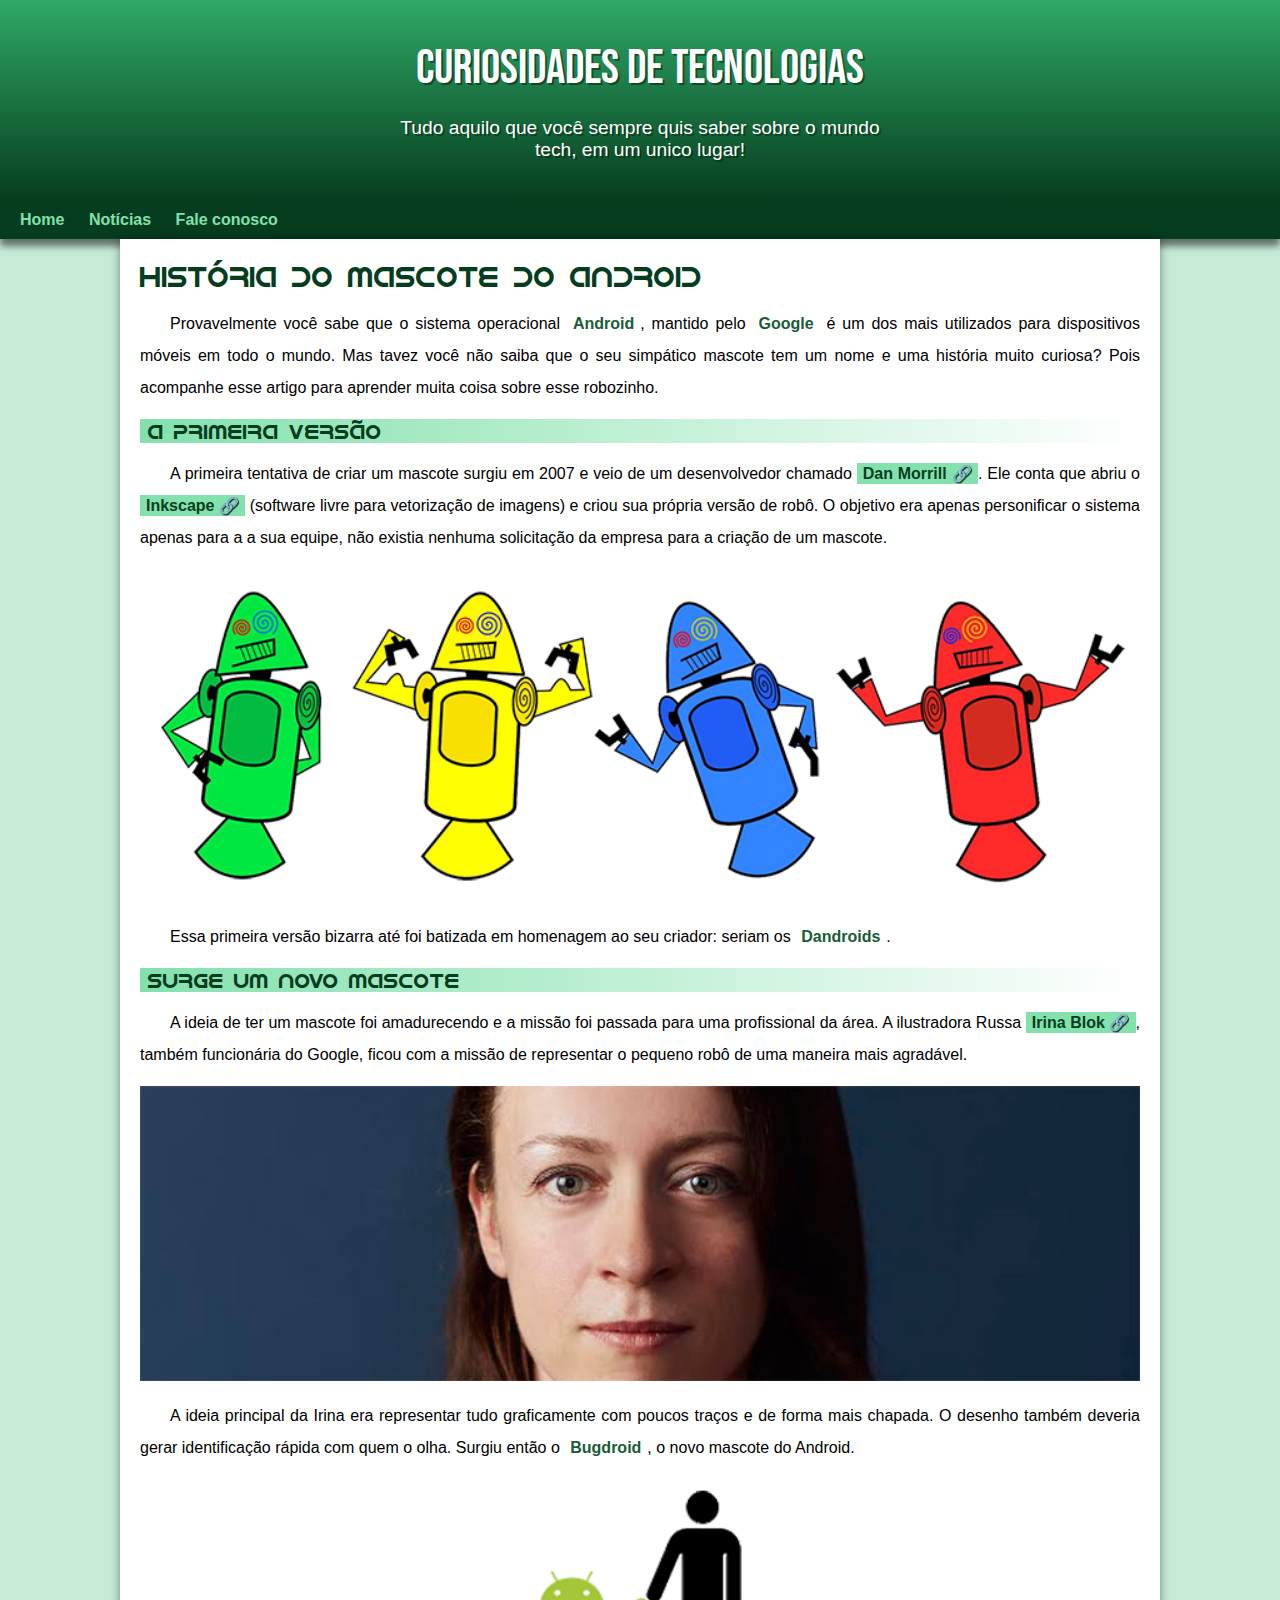
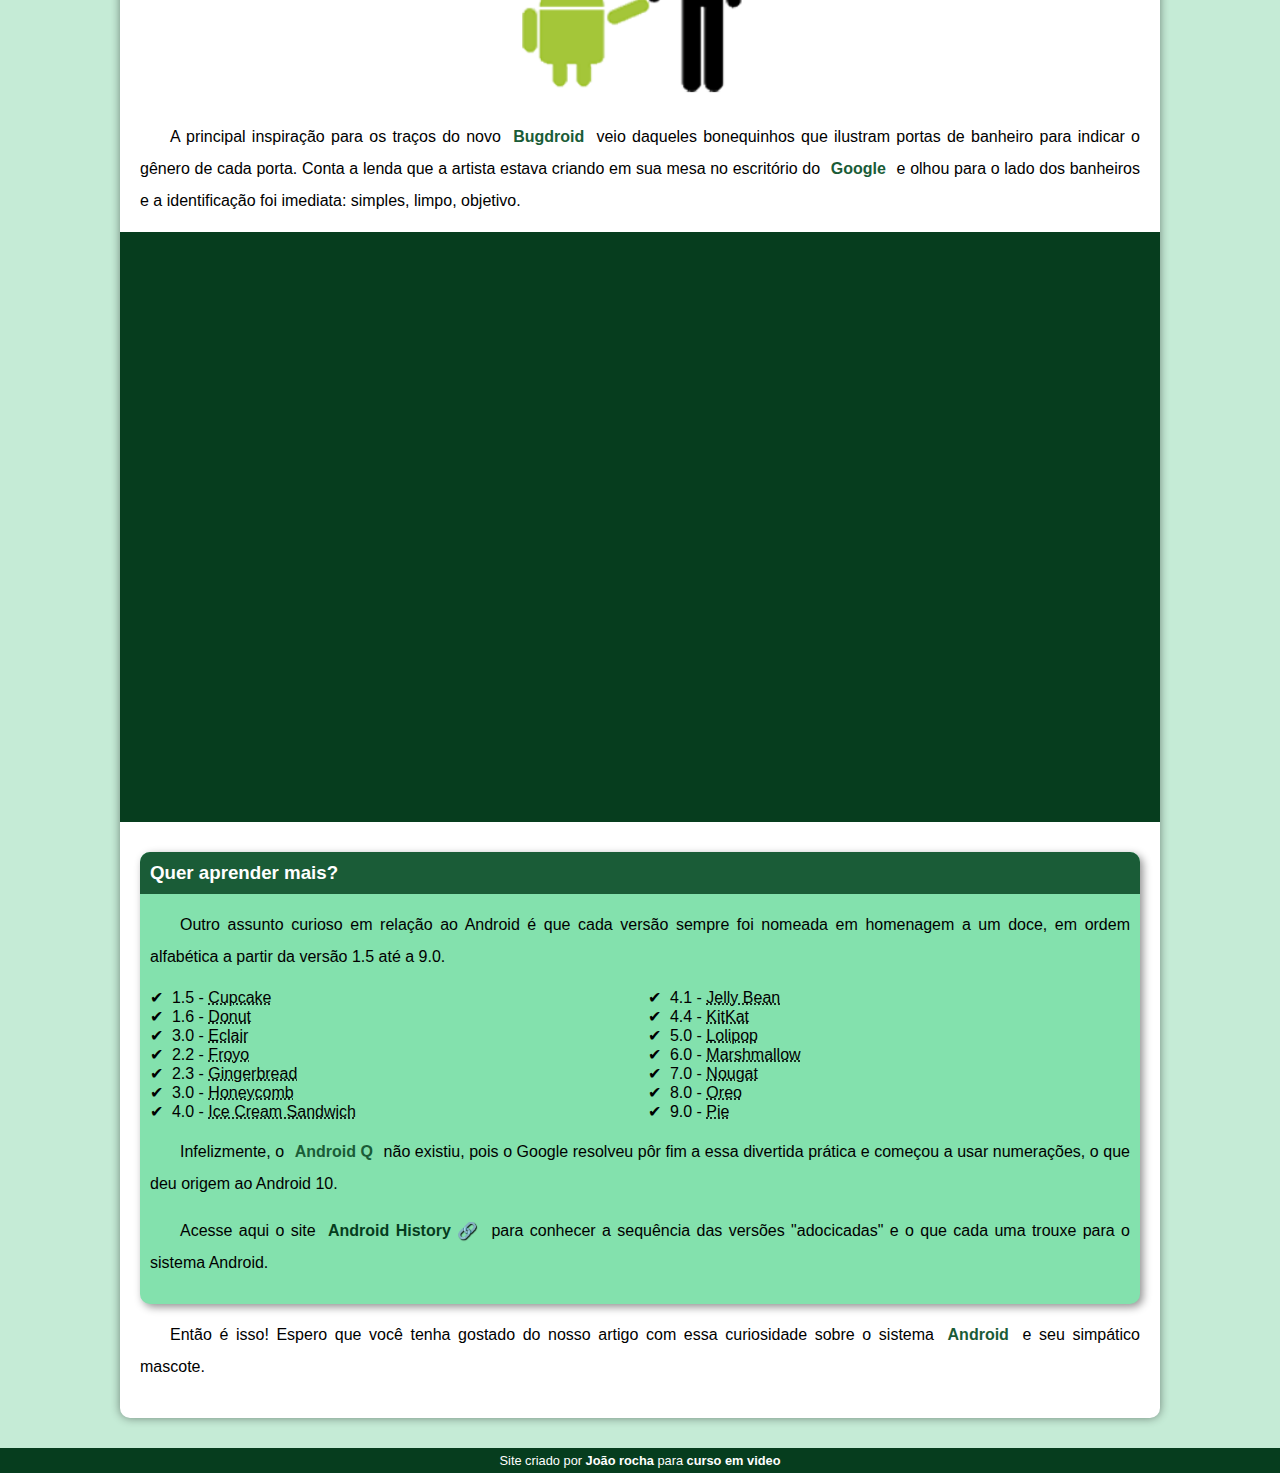
<file: index.html>
<!DOCTYPE html>
<html lang="pt-br">
<head>
    <meta charset="UTF-8">
    <meta name="viewport" content="width=device-width, initial-scale=1.0">
    <link rel="shortcut icon" href="icon/logo.ico" type="image/x-icon">
    <title>Como surgiu o mascote do Android?</title>
    <link rel="stylesheet" href="style2.css">
</head>
<body>
    <header>
        <h1>Curiosidades de Tecnologias</h1>
        <p>Tudo aquilo que você sempre quis saber sobre o mundo tech, em um unico lugar!</p>
    </header>
    <nav>
        <a href="#">Home</a>
        <a href="#">Notícias</a>
        <a href="#">Fale conosco</a>
    </nav>
    <main>
        <article>
            <h1>História do Mascote do Android</h1>

            <p>
                Provavelmente você sabe que o sistema operacional <strong>Android</strong>, mantido pelo <strong>Google</strong> é um dos mais utilizados para dispositivos móveis em todo o mundo. Mas tavez você não saiba que o seu simpático mascote tem um nome e uma história muito curiosa? Pois acompanhe esse artigo para aprender muita coisa sobre esse robozinho.
            </p>

            <h2>A primeira versão</h2>

            <p>A primeira tentativa de criar um mascote surgiu em 2007 e veio de um desenvolvedor chamado <a href="https://androidcommunity.com/dan-morrill-shows-us-the-android-mascot-that-almost-was-20130103/" target="_blank" class="externo">Dan Morrill</a>. Ele conta que abriu o <a href="https://inkscape.org/pt-br/" target="_blank" class="externo">Inkscape</a> (software livre para vetorização de imagens) e criou sua própria versão de robô. O objetivo era apenas personificar o sistema apenas para a a sua equipe, não existia nenhuma solicitação da empresa para a criação de um mascote.</p>


            <picture>
                <source media="(max-width: 670px)" srcset="imagens/dan-droids-pq.png">
                <img src="imagens/dan-droids.png" alt="dandroids">
            </picture>

            <p>Essa primeira versão bizarra até foi batizada em homenagem ao seu criador: seriam os <strong>Dandroids</strong>.</p>

            <h2>Surge um novo mascote</h2>

            <p>A ideia de ter um mascote foi amadurecendo e a missão foi passada para uma profissional da área. A ilustradora Russa <a href="https://www.irinablok.com/" target="_blank" class="externo">Irina Blok</a>, também funcionária do Google, ficou com a missão de representar o pequeno robô de uma maneira mais agradável.</p>

            <picture>
                <source media="(max-width: 670px)" srcset="imagens/irina-blok-pq.jpg">
                <img src="imagens/irina-blok.jpg" alt="irina block">
            </picture>

            <p>A ideia principal da Irina era representar tudo graficamente com poucos traços e de forma mais chapada. O desenho também deveria gerar identificação rápida com quem o olha. Surgiu então o <strong>Bugdroid</strong>, o novo mascote do Android.</p>

            <img src="imagens/bugdroid.png" alt="bugdroid" class="pequena">

            <p>A principal inspiração para os traços do novo <strong>Bugdroid</strong> veio daqueles bonequinhos que ilustram portas de banheiro para indicar o gênero de cada porta. Conta a lenda que a artista estava criando em sua mesa no escritório do <strong>Google</strong> e olhou para o lado dos banheiros e a identificação foi imediata: simples, limpo, objetivo.</p>

            <div class="video">
                <iframe width="560" height="315" src="https://www.youtube.com/embed/l2UDgpLz20M?si=YP_S2M9MsftZsi3C" title="YouTube video player" frameborder="0" allow="accelerometer; autoplay; clipboard-write; encrypted-media; gyroscope; picture-in-picture; web-share" allowfullscreen></iframe>
            </div>
            
             <aside>
                 <h3>Quer aprender mais?</h3> 
                 
                <p>Outro assunto curioso em relação ao Android é que cada versão sempre foi nomeada em homenagem a um doce, em ordem alfabética a partir da versão 1.5 até a 9.0.</p>
    
                <ul>
                    <li>1.5 - <abbr title="Bolo de copo">Cupcake</abbr></li>
                    <li>1.6 - <abbr title="rosquimha">Donut</abbr></li>
                    <li>3.0 - <abbr title="Bomba">Eclair</abbr></li>
                    <li>2.2 - <abbr title="Iorgute congelado">Froyo</abbr></li>
                    <li>2.3 - <abbr title="Biscoito de gengibre"> Gingerbread</abbr></li>
                    <li>3.0 - <abbr title="Favo de mel">Honeycomb</abbr></li>
                    <li>4.0 - <abbr title="Sanduiche de sorvete">Ice Cream Sandwich</abbr></li>
                    <li>4.1 - <abbr title="Jujuba">Jelly Bean</abbr></li>
                    <li>4.4 - <abbr title="KitKat">KitKat</abbr></li>
                    <li>5.0 - <abbr title="Pirulito">Lolipop</abbr></li>
                    <li>6.0 - <abbr title="Marshmallow">Marshmallow</abbr></li>
                    <li>7.0 - <abbr title="Torrone">Nougat</abbr></li>
                    <li>8.0 - <abbr title="oreo">Oreo</abbr></li>
                    <li>9.0 - <abbr title="Torta">Pie</abbr></li>
                </ul>
    
                <p>Infelizmente, o <strong>Android Q</strong> não existiu, pois o Google resolveu pôr fim a essa divertida prática e começou a usar numerações, o que deu origem ao Android 10.</p>
    
                <p>Acesse aqui o site <a href="https://www.android.com/intl/en_uk/#/dunut" target="_blank" class="externo">Android History</a> para conhecer a sequência das versões "adocicadas" e o que cada uma trouxe para o sistema Android.</p>
             </aside>
            

            <p>Então é isso! Espero que você tenha gostado do nosso artigo com essa curiosidade sobre o sistema <strong>Android</strong> e seu simpático mascote.</p>
        </article>
    </main>
    <footer>
        <p>Site criado por <a href="https://www.instagram.com/jhonny_zip/" target="_blank">João rocha</a> para <a href="https://www.youtube.com/c/CursoemV%C3%ADdeo/videos" target="_blank">curso em video</a></p>
    </footer>
</body>
</html>
</file>
<file: style2.css>
@charset "UTF-8";

@import url('https://fonts.googleapis.com/css2?family=Bebas+Neue&display=swap');

@font-face{
    font-family: 'Android';
    src: url('../fonts/idroid.otf') format('opentype');
    font-weight: normal;
}

:root{
    --cor0: #c5ebd6;
    --cor1: #83e1ad;
    --cor2: #3ddc84;
    --cor3: #2fa866;
    --cor4: #1a5c37;
    --cor5: #063d1e;

    --fonte-padrao: arial, verdana, helvetica, sans-serif;
    --fonte-destaque: 'Bebas Neue';
    --fonte-Android: 'Android', arial;
}

*{
    margin: 0px;
    padding: 0px;
}

a.externo::after{
    content: '\00a0\1F517';
    text-shadow: 1px 1px 1px rgba(0, 0, 0, 0.826);
}

body{
    background-color: var(--cor0);
    font-family: var(--fonte-padrao);
}




header{
    background-image: linear-gradient(to bottom,var(--cor3), var(--cor5));
    min-height: 150px;
    text-align: center;
    padding-top: 40px;
}

header > h1{
    color: white;
    font-weight: normal;
    font-family: var(--fonte-destaque);
    font-size: 3em;
    margin-bottom: 20px;
    text-shadow: 2px 2px 0px rgba(0, 0, 0, 0.423);
}

header > p{
    font-family: var(--fonte-padrao);
    font-size: 1.2em;
    color: white;
    max-width: 500px;
    padding: 0 10px;
    margin: auto;
    padding-bottom: 40px;
    text-shadow: 2px 2px 0px rgba(0, 0, 0, 0.36);
}

nav{
    background-color: var(--cor5);
    padding: 10px;
    box-shadow: 0px 7px 7px rgba(0, 0, 0, 0.519);

}

nav > a{
    color: var(--cor1);
    padding: 10px;
    text-decoration: none;
    font-weight: bold;
    border-radius: 5px;
    transition-duration: .5s;
}


nav> a:hover{
    background-color: var(--cor3);
    color: var(--cor5);
}

main{
    background-color: white;
    min-width: 300px;
    max-width: 1000px;
    margin: auto;
    margin-bottom: 30px;
    border-radius: 0 0 10px 10px;
    padding: 20px;
    box-shadow: 0 0 10px rgba(0, 0, 0, 0.439);

}

main h1{
    color: var(--cor5);
    font-family: var(--fonte-Android);
    font-weight: normal;
    font-size: 1.8em;
}

main h2{
    font-family: var(--fonte-Android);
    color: var(--cor5);
    font-weight: normal;
    font-size: 1.3em;
    background-image: linear-gradient(to right, var(--cor1), transparent);
    text-indent: 8px;

}

main p{
    margin: 15px 0px;
    text-align: justify;
    text-indent: 30px;
    font-size: 1em;
    line-height: 2em;
}

main strong{
    color: var(--cor4);
    font-weight: bold;
    padding: 2px 6px;
}

main a{
    color: var(--cor5);
    font-weight: bold;
    text-decoration: none;
    background-color: var(--cor1);
    padding: 2px 6px;
}

main a:hover{
    text-decoration: underline;
    color: var(--cor4);
}


main img{
    width: 100%;
}

main img.pequena{
    max-width: 350px;
    display: block;
    margin: auto;
}

div.video{
    background-color: var(--cor5);
    margin: 0px -20px 30px -20px;
    padding: 20px;

    position: relative;
    padding-bottom: 57%;
}

div.video > iframe{
    position: absolute;

    top: 5%;
    left: 5%;
    width: 90%;
    height: 90%;
}


aside{
    background-color: var(--cor1);
    padding: 10px;
    border-radius: 10px;
    box-shadow: 3px 3px 8px rgba(0, 0, 0, 0.43);
}

aside > h3{
    background-color: var(--cor4);
    color: white;
    padding: 10px;
    margin: -10px -10px 0px -10px;
    border-radius: 10px 10px 0 0;
    
}

aside > ul{
    list-style-type: '\2714\00a0\00a0';
    list-style-position: inside;
    columns: 2;

}

footer{
    background-color: var(--cor5);
    color: white;
    text-align: center;
    font-size: 0.8em;
    padding: 5px;
}

footer a{
    color: white;
    text-decoration: none;
    font-weight: bold;

}

footer a:hover{
    text-decoration: underline;
    color: var(--cor1);
}
</file>
